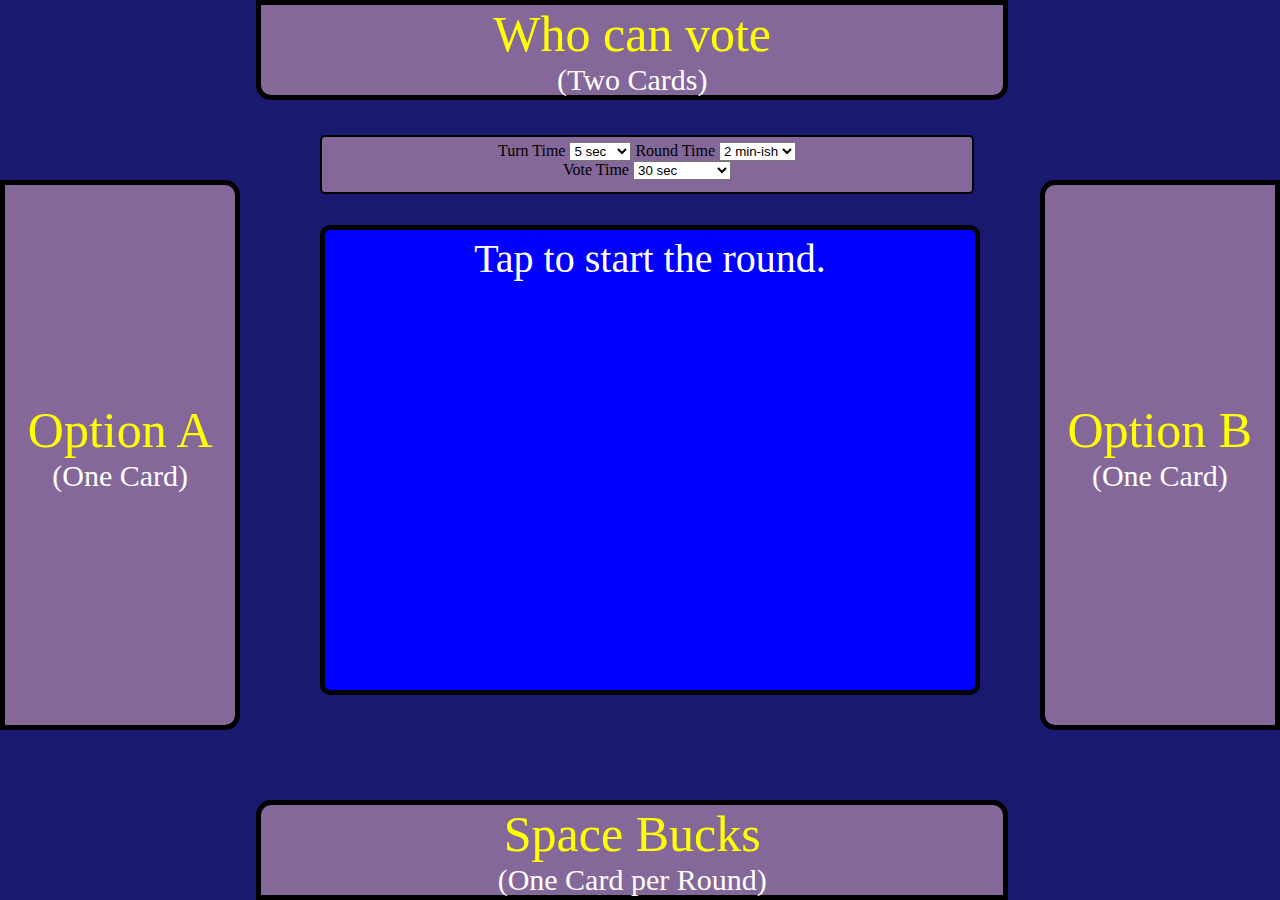
<file: index.html>
<!DOCTYPE html>
<html>
  <head>
    <meta charset="UTF-8">
    <title>title</title>
    <link rel="stylesheet" href="assets/css/styles.css" type="text/css">
  </head>
  <body>
    <div class="marginUp">
      <span class="marginTitles">Who can vote </span>
      <br>
      <span class="marginText">(Two Cards)</span>
    </div>

    <div class="marginDown">
      <span class="marginTitles">Space Bucks</span>
      <br>
      <span class="marginText">(One Card per Round)</span>
    </div>

    <div class="marginleft"><br><br><br><br><br><br><br><br><br><br><br><br>
        <span class="marginTitles">Option A</span>
        <br>
        <span class="marginText">(One Card)</span>
    </div>

    <div class="marginRight"><br><br><br><br><br><br><br><br><br><br><br><br>
        <span class="marginTitles">Option B</span>
        <br>
        <span class="marginText">(One Card)</span>
    </div>

<div class="options">
    Turn Time
    <select id="turnTime" label="Turn Time">
      <option value="5">5 sec</option>
      <option value="10">10 sec</option>
      <option value="15">15 sec</option>
      <option value="20">20 sec</option>
      <option value="25">25 sec</option>
      <option value="30">30 sec</option>
    </select>
    Round Time
    <select id="roundTime" label = "Round Time">
      <option value="120">2 min-ish</option>
      <option value="180">3 min-ish</option>
      <option value="240">4 min-ish</option>
      <option value="300">5 min-ish</option>
      <option value="360">6 min-ish</option>
      <option value="420">7 min-ish</option>
    </select>
    <br>
    <!-- Chancellor Time
    <select id="chancellorTime" label = "Chancellor Time">
      <option value="30">30 sec</option>
      <option value="60">1 min</option>
      <option value="90">1 min 30 sec</option>
      <option value="120">2 min</option>
      <option value="150">2 min 30 sec</option>
      <option value="180">3 min</option>
    </select> -->
    Vote Time
    <select id="voteTime" label = "vote Time">
      <option value="30">30 sec</option>
      <option value="60">1 min</option>
      <option value="90">1 min 30 sec</option>
      <option value="120">2 min</option>
      <option value="150">2 min 30 sec</option>
      <option value="180">3 min</option>
    </select>
  </div>

  <div class = "tapContainer">
	<div class="tapArea roundStart wait">
		Tap to start the round.
	</div>
	<div class="skipping">WHERE DOES THIS SHOW UP</div>
  <div>



  <audio id="voteSound" type="audio/mp3">Your browser does not support the &#60;audio&#62; element.</audio>
  <audio id="turnSound" src="assets/sounds/Buzzer-SoundBible.com-188422102.mp3" type="audio/mp3">Your browser does not support the &#60;audio&#62; element.</audio>
  <audio id="turnSoundAlt" type="audio/mp3">Your browser does not support the &#60;audio&#62; element.</audio>
  <audio id="roundSound" src="assets/sounds/Air_Horn-SoundBible.com-964603082.mp3" type="audio/mp3">Your browser does not support the &#60;audio&#62; element.</audio>
  <audio id="roundSoundAlt" type="audio/mp3">Your browser does not support the &#60;audio&#62; element.</audio>

  <script
  src="https://code.jquery.com/jquery-3.2.1.min.js"
  integrity="sha256-hwg4gsxgFZhOsEEamdOYGBf13FyQuiTwlAQgxVSNgt4="
  crossorigin="anonymous"></script>
  <script src="assets/js/script.js" type="text/javascript"></script>
  </body>
</html>
</file>
<file: assets/css/styles.css>
body{
	justify-content: center;
	align-items: center;
	align-content: center;
	text-align: center;
	background: MidnightBlue;
}
.btn{
	box-sizing: border-box;
	width: 80%;
	font-size: 30px;
	text-align: center;
	margin: 10%;
	border-radius: 5px;
	background: #fff;
	height: 100px;
	vertical-align: middle;
}

.btn:active{
	border: 2px #aaa solid;
	background: #eee;
	height: 200px;
}

.off {
	display: none;
}
.on {
	display: inline-block;
}
.bigContainer{
	display: flex;
	flex-direction: row;
	justify-content: space-around;
}

.roundContainer{
	display: flex;
	flex-direction: column;
	background: hotpink;
}
.voteContainer{
	display: flex;
	flex-direction: column;
	background: pink;
}

.roundControls{
	box-sizing: border-box;
	padding: 10px;
	background: #ddd;
	width: 300px;
	height: 400px;
	text-align: center;
	justify-content: center;
}

.roundInfoPane{
	background: #bbb;
	width: 300px;
	height: 200px;
	text-align: center;
}

.voteControls{
	box-sizing: border-box;
	padding: 10px;
	background: #ddd;
	width: 300px;
	height: 400px;
	text-align: center;
	justify-content: center;
}

.voteInfoPane{
	background: #bbb;
	width: 300px;
	height: 200px;
	text-align: center;
}

.standby{
	background: green;
	font-size: 40px;
	color: white;
}

.wait{
	background: blue;
	font-size: 40px;
	color: white
}

.warning{
	background: goldenrod;
	font-size: 40px;
	color: red;
}

.critical{
	background: red;
	font-size: 40px;
	color: yellow;
}

.tapArea{
	position: absolute;
	top: 25%;
	left: 25%;
	width: 50%;
	height: 50%;
	border: 5px black solid;
	border-radius: 10px;
	padding: 5px;
}

/* .tapArea {
	position: absolute;
	top: 0px;
	left: 0px;
	width: 98%;
	height: 98%;
	padding: 5px;
	border-radius: 10px;
} */

/* .skipping {
	display: inline-block;
} */

/* .tapArea_wait {
	position: absolute;
	background: #6B8EB7;
	top: 25%;
	left: 25%;
	width: 50%;
	height: 50%;
	border: 5px black solid;
	border-radius: 10px;
	padding: 5px;
}

.tapArea_skipTurn {
	position: absolute;
	top: 25%;
	left: 25%;
	width: 50%;
	height: 50%;
	border: 5px black solid;
	border-radius: 10px;
	padding: 5px;
} */

.options {
	position: absolute;
	top: 15%;
	height: 5%;
	left: 25%;
	width: 50%;
	border: 2px black solid;
	border-radius: 5px;
	padding: 5px;
	background: #846899;
}

.marginUp {
	background: #846899;
	border-bottom-right-radius: 15px;
	border-bottom-left-radius: 15px;
	border: 5px black solid;
	position: absolute;
	top: 0px;
	left: 20%;
	height: 10%;
	width: 58%;
}

.marginDown {
	background: #846899;
	border-top-right-radius: 15px;
	border-top-left-radius: 15px;
	border: 5px black solid;
	position: absolute;
	bottom: 0px;
	left: 20%;
	height: 10%;
	width: 58%;
}

.marginleft {
	background: #846899;
	border-top-right-radius: 15px;
	border-bottom-right-radius: 15px;
	border: 5px black solid;
	position: absolute;
	top: 20%;
	left: 0px;
	height: 60%;
	width: 18%;
}

.marginRight {
	background: #846899;
	border-top-left-radius: 15px;
	border-bottom-left-radius: 15px;
	border: 5px black solid;
	position: absolute;
	top: 20%;
	right: 0px;
	height: 60%;
	width: 18%;
}

.marginTitles {
	color: yellow;
	font-size: 50px;
}

.marginText {
	color: white;
	font-size: 30px;
}

.rotate90CW {
	/* Safari */
-webkit-transform: rotate(90deg);
/* Firefox */
-moz-transform: rotate(90deg);
/* IE */
-ms-transform: rotate(90deg);
/* Opera */
-o-transform: rotate(90deg);
/* Internet Explorer */
filter: progid:DXImageTransform.Microsoft.BasicImage(rotation=3);
transform: rotate(90deg);

}
</file>
